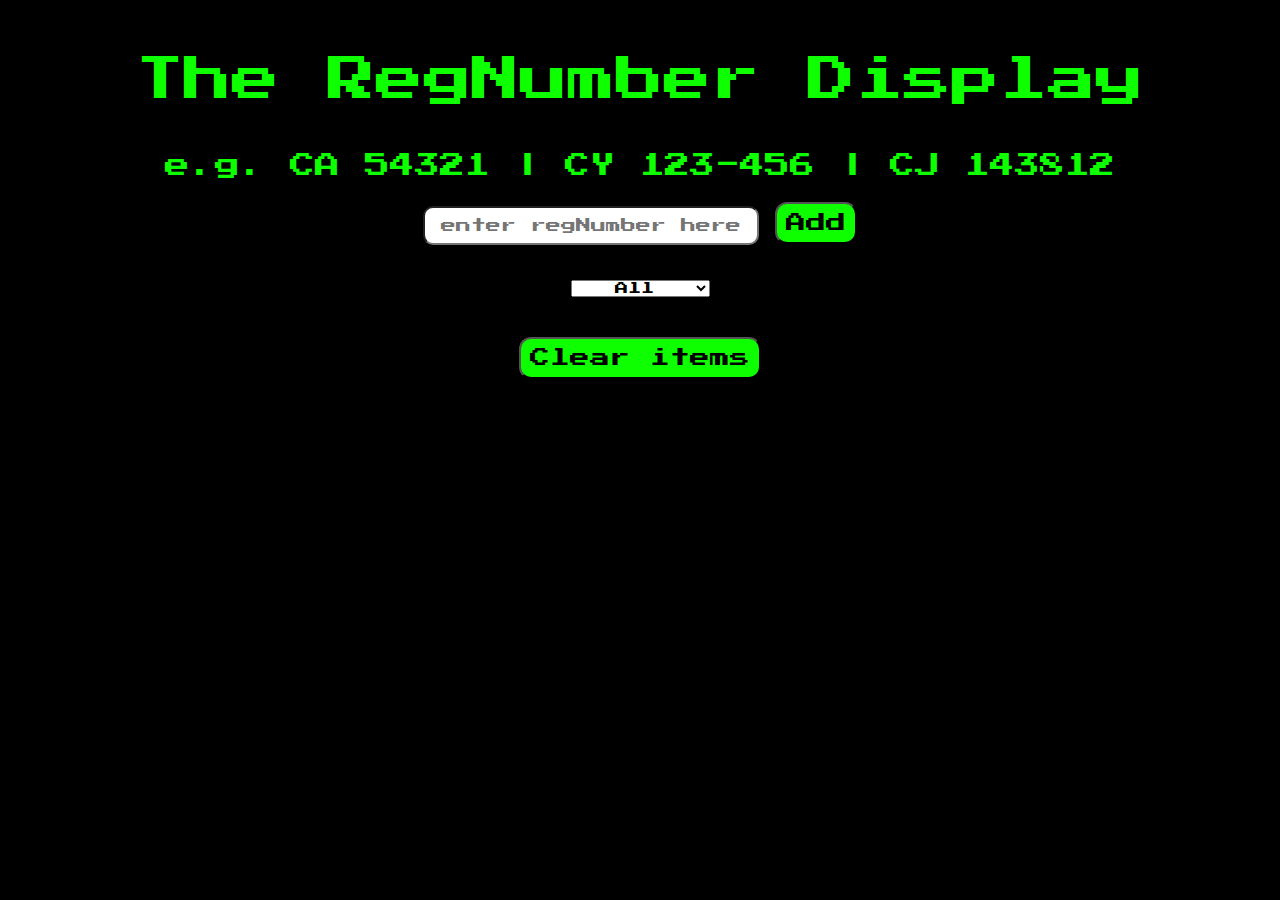
<file: index.html>
<!DOCTYPE html>
<html lang="en">

<head>
    <meta charset="UTF-8">
    <meta name="viewport" content="width=device-width, initial-scale=1.0">
    <link rel="stylesheet" type="text/css" href="registration.css">
    <link href="https://fonts.googleapis.com/css2?family=Press+Start+2P&display=swap" rel="stylesheet">
    <title>registrations</title>
</head>

<body>
    <div class="header">
        <h1>The RegNumber Display</h1>
    </div>

    <div class="example">
        <p class="eg">e.g. CA 54321 | CY 123-456 | CJ 143812</p>
    </div>

    <div class="main">
        <input id="regInput" class="regString" placeholder="enter regNumber here">
        <button class="btn" id="addBtn">Add</button>
    </div>

    <div class="dropDown ">
        <select name="filter" class="filter">
            <option value="all">All</option>
            <option value="CA">Cape Town</option>
            <option value="CJ">Paarl</option>
            <option value="CY">Bellville</option>
        </select>
    </div>
    <div class="clear">
        <button class="clearBtn">Clear items</button>
    </div>

    </div>

    <ul class="the_list">
    <div class="displayReg" id="display"></div>
    </ul>

    </div>
</body>
<script src="factory/registration-factory.js" charset="UTF-8"></script>
<script src="dom/registration.js" charset="UTF-8"></script>

</html>
</file>
<file: registration.css>
@media only screen and (min-width: 200px) {
	body {
		font-family: 'Press Start 2P', cursive;
		background-color: black;
		color: #0dff00;
	}
	.header {
		text-align: center;
	}
	.example {
		text-align: center;
		font-family: 'Press Start 2P', cursive;
	}
	.main {
		text-align: center;
	}
	.filter {
		text-align: center;
		margin-top: 2em;
		color: #000000;
		
		font-family: 'Press Start 2P', cursive;
	}
	.displayReg {
		margin-top: 2em;
		text-align: center;
		padding: 2em;
		font-family: 'Press Start 2P', cursive;
		font-stretch: expanded;
		color: #0dff00;
		
	}
	.ol {
		text-align: center;
	}
	.li {
		text-align: center;
		font-family: 'Press Start 2P', cursive;
	}
	input {
		text-align: center;
		padding: 10px;
		border-radius: 10px;
		font-size: 15px;
		font-family: 'Press Start 2P', cursive;
	}
	button {
		cursor: default;
		padding: 9px;
		background:#0dff00;
		color: #000;
		border-radius: 12px;
		font-size: 20px;
		font-family: 'Press Start 2P', cursive;
		
	}
	.the_list {
		text-align: center;
	}
	
	button:hover, button:focus {
		background-color: #0dff00;
		color: #000;
	}
	h1 {
		color: #0dff00;
		font-family: 'Press Start 2P', cursive;
		font-size: 3em;
		padding-top: 1em;
		font-weight: normal;
		line-height: 48px;
		margin: 0 0 50px;
		text-align: center;
		
	}
	h2 {
		color: #0dff00;
		font-family: 'Press Start 2P', cursive;
		font-size: 22px;
		font-weight: bold;
		line-height: 32px;
		margin: 0 0 24px;
	
	}
	p {
		color: #0dff00;
		
		font-family: 'Press Start 2P', cursive;
		font-size: 25px;
		line-height: 24px;
		margin: 0 0 24px;
	}
	a {
		color: #000000;
		text-decoration: underline;
	}
	a:hover {
		color: #a7e8f8;
		text-decoration: underline;
	}
	.dropDown {
		text-align: center;
		margin: 0.5em;
	}
	.clear {
		padding-top: 2em;
		font-family: 'Press Start 2P', cursive;
		text-align: center;
	}
	li {
		padding: 1em;
		/* margin: auto; */
		list-style: none;
		font-family: 'Press Start 2P', cursive;
	}
}
</file>
